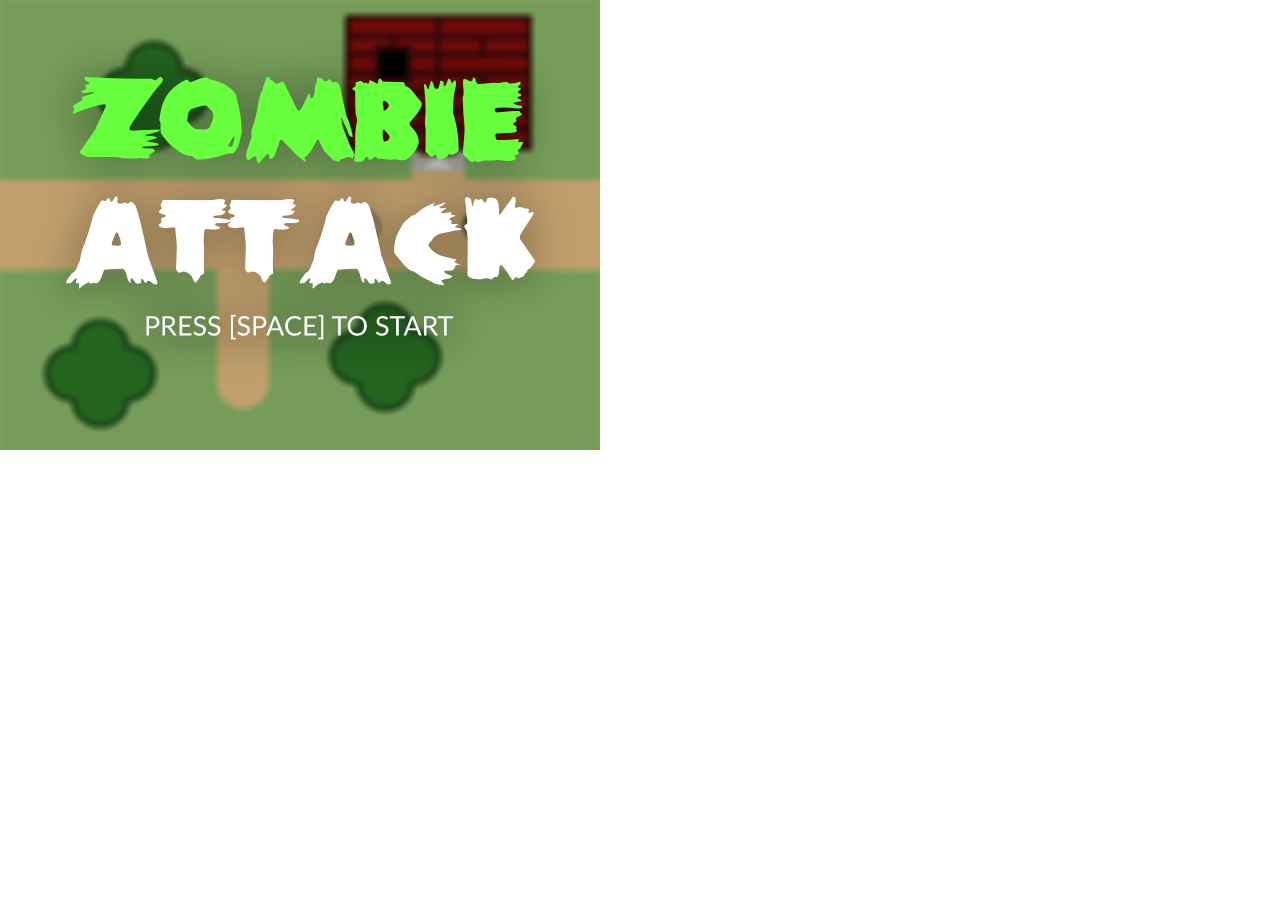
<file: index.html>
<!DOCTYPE html>
<html lang="en">
  <head>
    <meta charset="utf-8" />
    <meta name="viewport" content="width=device-width, initial-scale=1.0">

    <title>PDM2 Summative Assessment</title>

    <link href="https://cdn.jsdelivr.net/npm/bootstrap@5.3.1/dist/css/bootstrap.min.css" rel="stylesheet" integrity="sha384-4bw+/aepP/YC94hEpVNVgiZdgIC5+VKNBQNGCHeKRQN+PtmoHDEXuppvnDJzQIu9" crossorigin="anonymous">
    <link rel="stylesheet" type="text/css" href="./lib/main-styles.css">
    <script src="https://cdn.jsdelivr.net/npm/bootstrap@5.3.1/dist/js/bootstrap.bundle.min.js" integrity="sha384-HwwvtgBNo3bZJJLYd8oVXjrBZt8cqVSpeBNS5n7C8IVInixGAoxmnlMuBnhbgrkm" crossorigin="anonymous"></script>
    <script src="./lib/libraries/p5.min.js"></script>
    <script src="./lib/libraries/p5.sound.min.js"></script>
  </head>

  <body>
    <script src="gameObject.js"></script>
    <script src="character.js"></script>
    <script src="bullet.js"></script>
    <script src="collectable.js"></script>
    <script src="wall.js"></script>
    <script src="exit.js"></script>
    <script src="gui.js"></script>
    <script src="sketch.js"></script>
  </body>
</html>
</file>
<file: lib/main-styles.css>
body {
    display:flex;
    flex-direction: column;
}

main {
    position: relative;
}

img, pre {
    background-color: white;
}

pre {
    padding:1rem;
}

.guidance {
    order: 99;
    background-color: #eeeeee;
    padding: 2em;
    margin-top: 1em;
}

.guidance h2 {
    width:100%;
}

.block {
    display: block;
}

.margin-bottom {
    margin-bottom: 2em;
}

.hint {
    min-width: 100px
}

.fade-in {
    animation: fade-in 60s;
    overflow: hidden;
}

@keyframes fade-in {
    0% {
        height: 0;
    }
    99% {
        height: auto;
    }
    100% {
        height: auto;
    }
}
</file>
